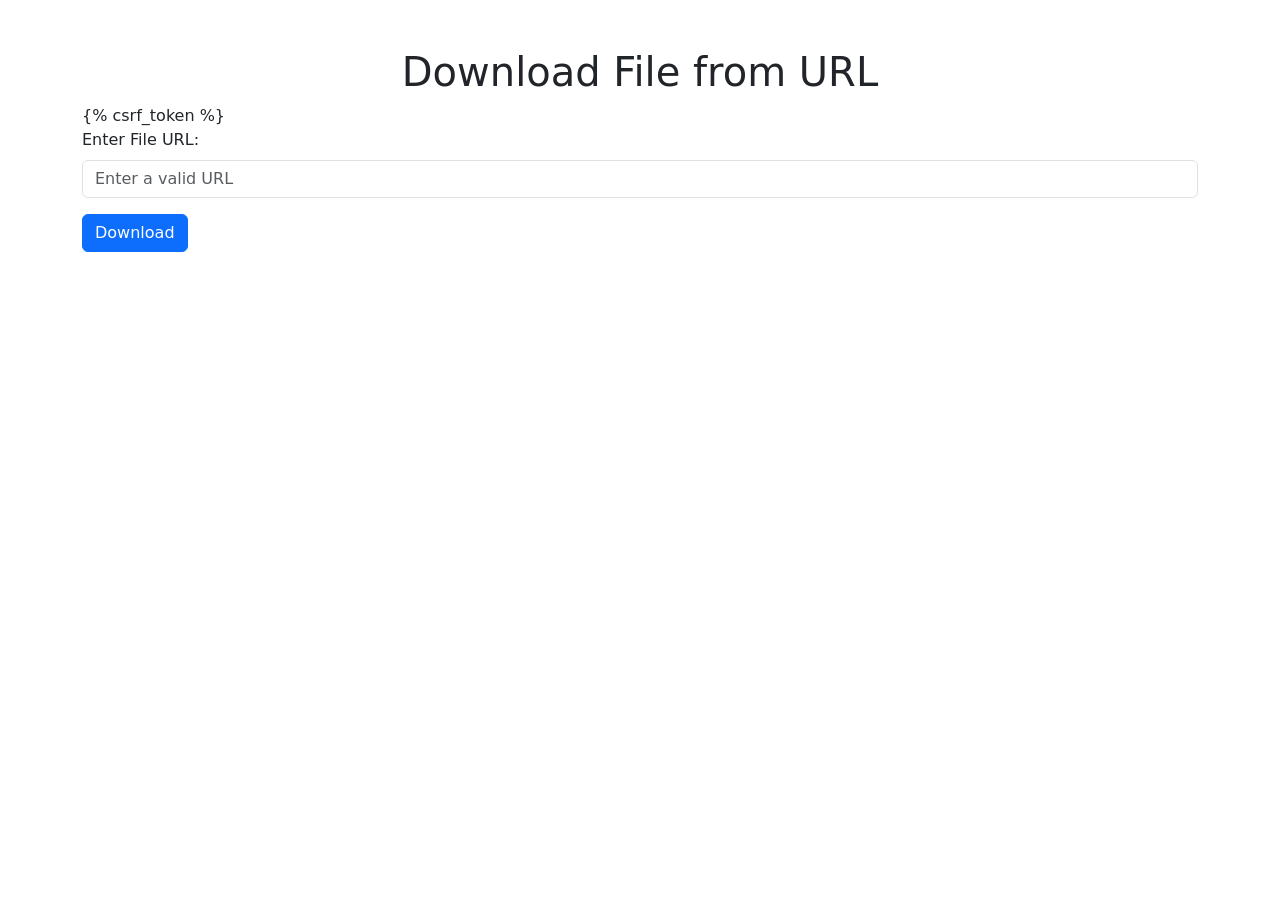
<file: templates/downlod.html>
<!DOCTYPE html>
<html lang="en">
<head>
    <meta charset="UTF-8">
    <meta name="viewport" content="width=device-width, initial-scale=1.0">
    <title>URL Downloader</title>
    <link href="https://cdn.jsdelivr.net/npm/bootstrap@5.3.0/dist/css/bootstrap.min.css" rel="stylesheet">
</head>
<body>
    <div class="container mt-5">
        <h1 class="text-center">Download File from URL</h1>
        <form method="POST" action="/download/">
            {% csrf_token %}
            <div class="mb-3">
                <label for="file_url" class="form-label">Enter File URL:</label>
                <input type="url" class="form-control" id="file_url" name="file_url" placeholder="Enter a valid URL" required>
            </div>
            <button type="submit" class="btn btn-primary">Download</button>
        </form>
    </div>
    <script src="https://cdn.jsdelivr.net/npm/bootstrap@5.3.0/dist/js/bootstrap.bundle.min.js"></script>
</body>
</html>
</file>
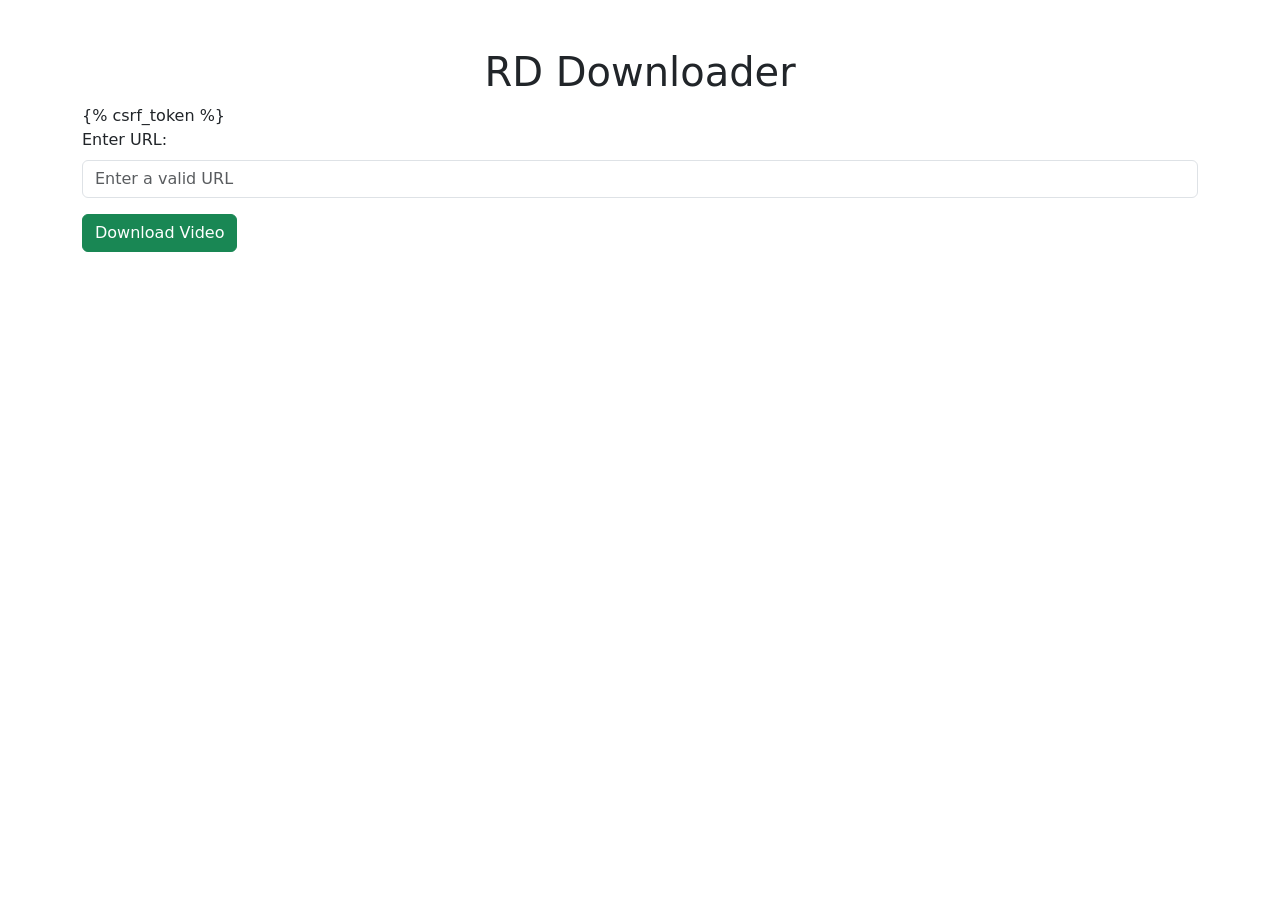
<file: templates/index1.html>
<!DOCTYPE html>
<html lang="en">
<head>
    <meta charset="UTF-8">
    <meta name="viewport" content="width=device-width, initial-scale=1.0">
    <title>RD Downloader</title>
    <link href="https://cdn.jsdelivr.net/npm/bootstrap@5.3.0/dist/css/bootstrap.min.css" rel="stylesheet">
</head>
<body>
    <div class="container mt-5">
        <h1 class="text-center">RD Downloader</h1>
        <form method="POST" action="/download-video/">
            {% csrf_token %}
            <div class="mb-3">
                <label for="video_url" class="form-label">Enter  URL:</label>
                <input type="url" class="form-control" id="video_url" name="video_url" placeholder="Enter a valid URL" required>            
            </div>
            <button type="submit" class="btn btn-success">Download Video</button>
        </form>
    </div>
    <script src="https://cdn.jsdelivr.net/npm/bootstrap@5.3.0/dist/js/bootstrap.bundle.min.js"></script>
</body>
</html>
</file>
